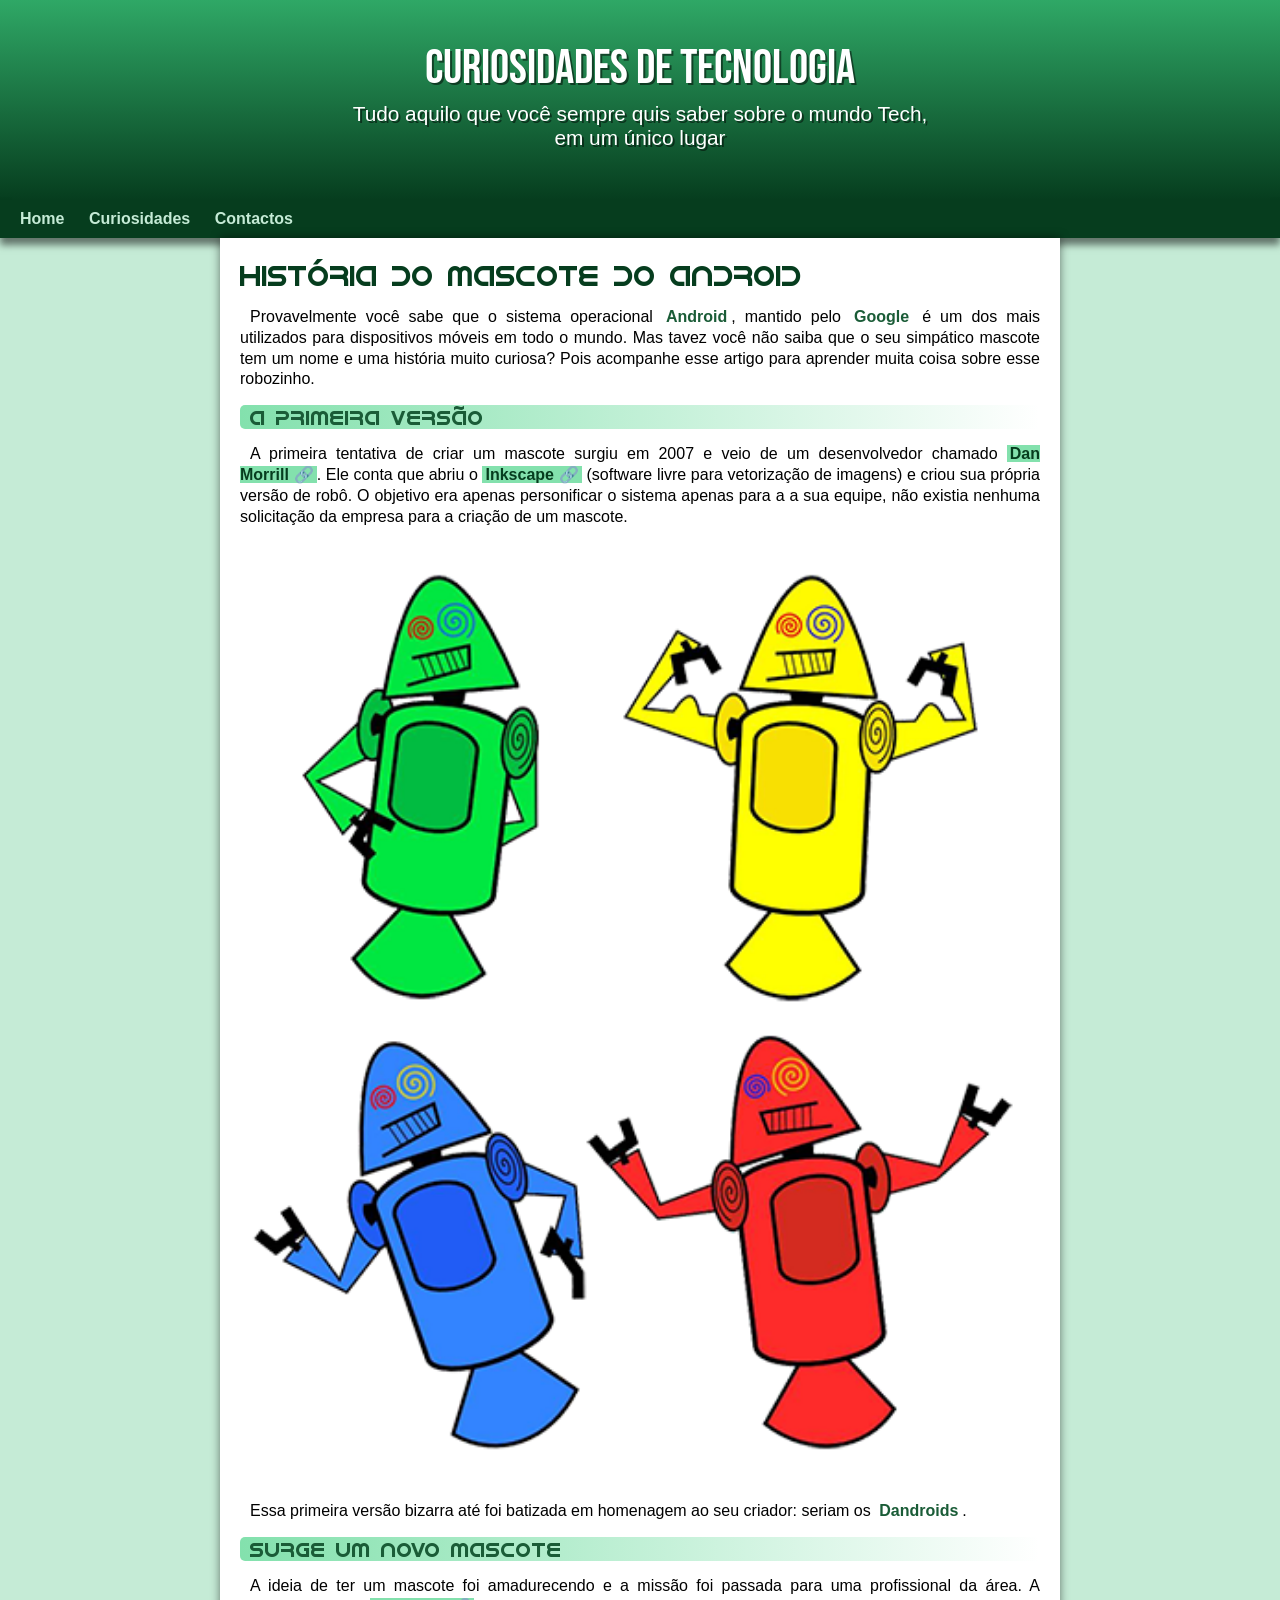
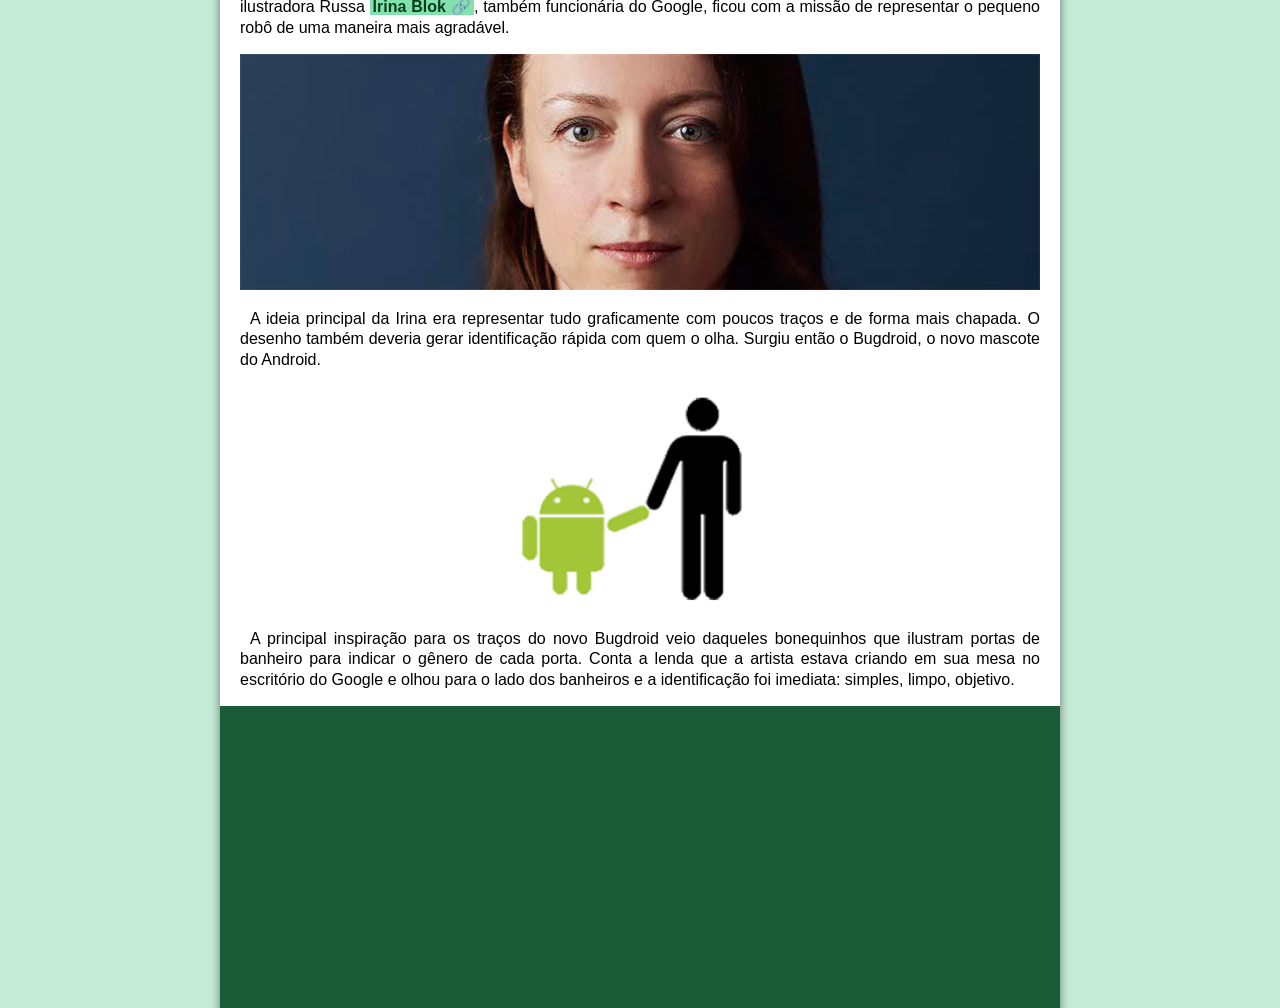
<file: index.html>
<!DOCTYPE html>
<html lang="pt-pt">
<head>
    <meta charset="UTF-8">
    <meta name="viewport" content="width=device-width, initial-scale=1.0">
    <title>Desafio 10a</title>
    <link rel="shortcut icon" href="imagens/favicon.ico" type="image/x-icon">
    <link rel="stylesheet" href="styles/style.css">
</head>
<body>
<header>
    <h1>Curiosidades de Tecnologia</h1>
    <p>Tudo aquilo que você sempre quis saber sobre o mundo Tech, em um único lugar</p>
</header>

<nav>
    <a href="@">Home</a>
    <a href="@">Curiosidades</a>
    <a href="@">Contactos</a>
</nav>

<main>
    <article>
        <h1>História do Mascote do Android</h1>
        
        <p>Provavelmente você sabe que o sistema operacional <strong>Android</strong>, mantido pelo <strong>Google</strong> é um dos mais utilizados para dispositivos móveis em todo o mundo. Mas tavez você não saiba que o seu simpático mascote tem um nome e uma história muito curiosa? Pois acompanhe esse artigo para aprender muita coisa sobre esse robozinho.</p>
        
        <h2>A primeira versão</h2>
        
        <p>A primeira tentativa de criar um mascote surgiu em 2007 e veio de um desenvolvedor chamado <a href="https://androidcommunity.com/dan-morrill-shows-us-the-android-mascot-that-almost-was-20130103/" target="_blank" class="externo">Dan Morrill</a>. Ele conta que abriu o <a href="https://inkscape.org/" target="_blank" class="externo">Inkscape</a> (software livre para vetorização de imagens) e criou sua própria versão de robô. O objetivo era apenas personificar o sistema apenas para a a sua equipe, não existia nenhuma solicitação da empresa para a criação de um mascote.</p>
        
        <picture>
            <source media="(max-width: 800px)" srcset="imagens/dan-droids-pq.png">
            <img src="imagens/dan-droids.png" alt="primeira versao do mascote do Android">
        </picture>
        
        <p>Essa primeira versão bizarra até foi batizada em homenagem ao seu criador: seriam os <strong>Dandroids</strong>.</p>
        
        <h2>Surge um novo mascote</h2>
        
        <p>A ideia de ter um mascote foi amadurecendo e a missão foi passada para uma profissional da área. A ilustradora Russa <a href="https://www.irinablok.com/" target="_blank" class="externo">Irina Blok</a>, também funcionária do Google, ficou com a missão de representar o pequeno robô de uma maneira mais agradável.</p>
        
        <picture>
            <source media="(max-width: 900px)" srcset="imagens/irina-blok-pq.jpg">
            <img src="imagens/irina-blok.jpg" alt="Foto da Irina Block">
        </picture>
        
        <p>A ideia principal da Irina era representar tudo graficamente com poucos traços e de forma mais chapada. O desenho também deveria gerar identificação rápida com quem o olha. Surgiu então o Bugdroid, o novo mascote do Android.</p>
        
        <img class="peq" src="imagens/bugdroid.png" alt="Nova versao do bugdroid">
        
        <p>A principal inspiração para os traços do novo Bugdroid veio daqueles bonequinhos que ilustram portas de banheiro para indicar o gênero de cada porta. Conta a lenda que a artista estava criando em sua mesa no escritório do Google e olhou para o lado dos banheiros e a identificação foi imediata: simples, limpo, objetivo.</p>
        
        <div class="video">
            <iframe width="560" height="315" src="https://www.youtube.com/embed/l2UDgpLz20M?si=ryssCtuKN8Kf0sv9" title="YouTube video player" frameborder="0" allow="accelerometer; autoplay; clipboard-write; encrypted-media; gyroscope; picture-in-picture; web-share" referrerpolicy="strict-origin-when-cross-origin" allowfullscreen></iframe>
        </div>
        
        <aside>
            <h3>Quer aprender mais?</h3>
            
            <p>Outro assunto curioso em relação ao Android é que cada versão sempre foi nomeada em homenagem a um doce, em ordem alfabética a partir da versão 1.5 até a 9.0.</p>
            
            <ul>
                <li>1.5 - <abbr title="Bolo no pote">Cupcake</abbr></li>
                <li>1.6 - <abbr title="Argolas">Donut</abbr></li>
                <li>3.0 - <abbr title="Bomba">Eclair</abbr></li>
                <li>2.2 - <abbr title="Iogurte congelado">Froyo</abbr></li>
                <li>2.3 - <abbr title="Biscoito de gengibre">Gingerbread</abbr></li>
                <li>3.0 - <abbr title="Favo de Mel">Honeycomb</abbr></li>
                <li>4.0 - <abbr title="Sandes de sorvete">Ice Cream Sandwich</abbr></li>
                <li>4.1 - <abbr title="Gomas">Jelly Bean</abbr></li>
                <li>4.4 - <abbr title="Kitkat">KitKat</abbr></li>
                <li>5.0 - <abbr title="Pirolito">Lolipop</abbr></li>
                <li>6.0 - <abbr title="Marshmallow">Marshmallow</abbr></li>
                <li>7.0 - <abbr title="Torrone">Nougat</abbr></li>
                <li>8.0 - <abbr title="Oreo">Oreo</abbr></li>
                <li>9.0 - <abbr title="Torta">Pie</abbr></li>
            </ul>
            
            <p>Infelizmente, o Android Q não existiu, pois o Google resolveu pôr fim a essa divertida prática e começou a usar numerações, o que deu origem ao Android 10.</p>
            
            <p>Acesse aqui o site <a href="https://www.androidauthority.com/history-android-os-name-789433/" target="_blank" class="externo">Android History</a> para conhecer a sequência das versões "adocicadas" e o que cada uma trouxe para o sistema Android.</p>
        </aside>
        
        <p>Então é isso! Espero que você tenha gostado do nosso artigo com essa curiosidade sobre o sistema <strong>Android</strong> e seu simpático mascote.</p>
    </article>
</main>
         
<footer>
    <p>Site criado por <a href="">Orian Yves</a> para o <a href="@">Curso em Video</a>.</p>
</footer>
</body>
</html>
</file>
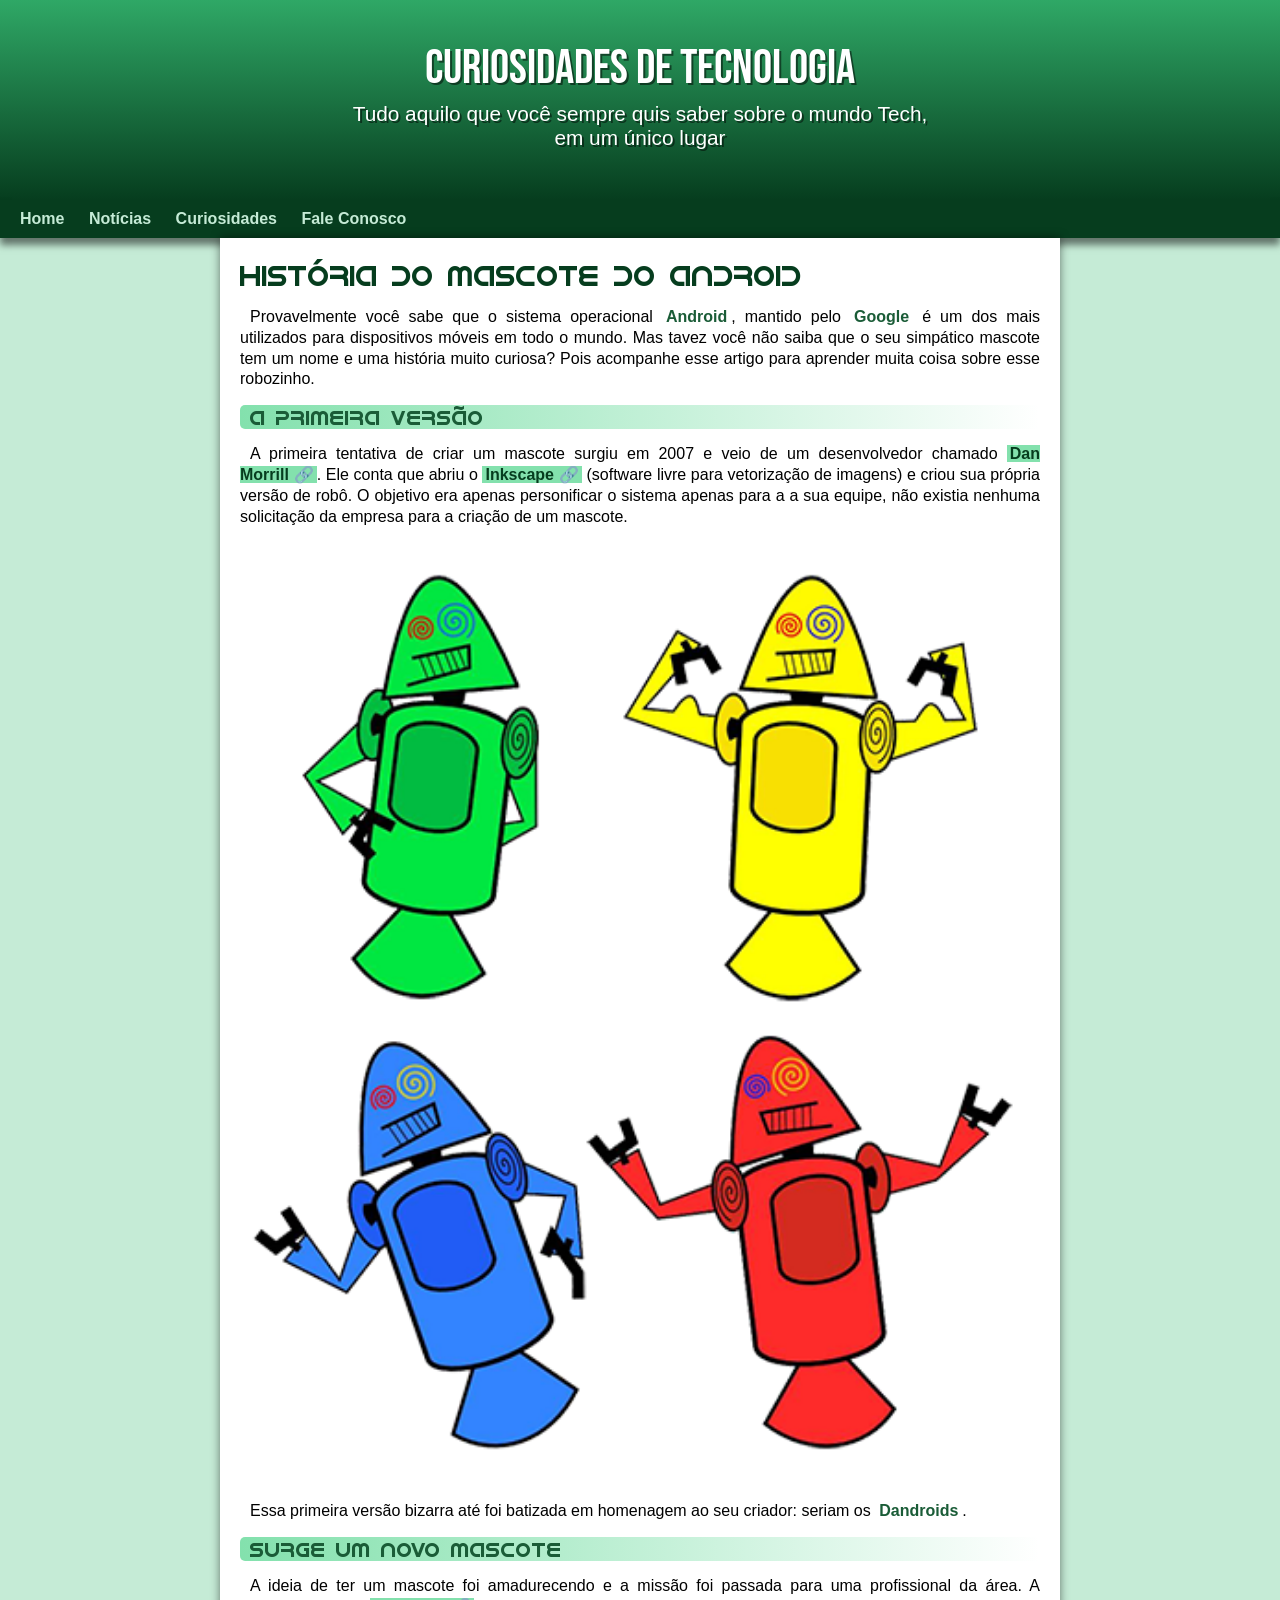
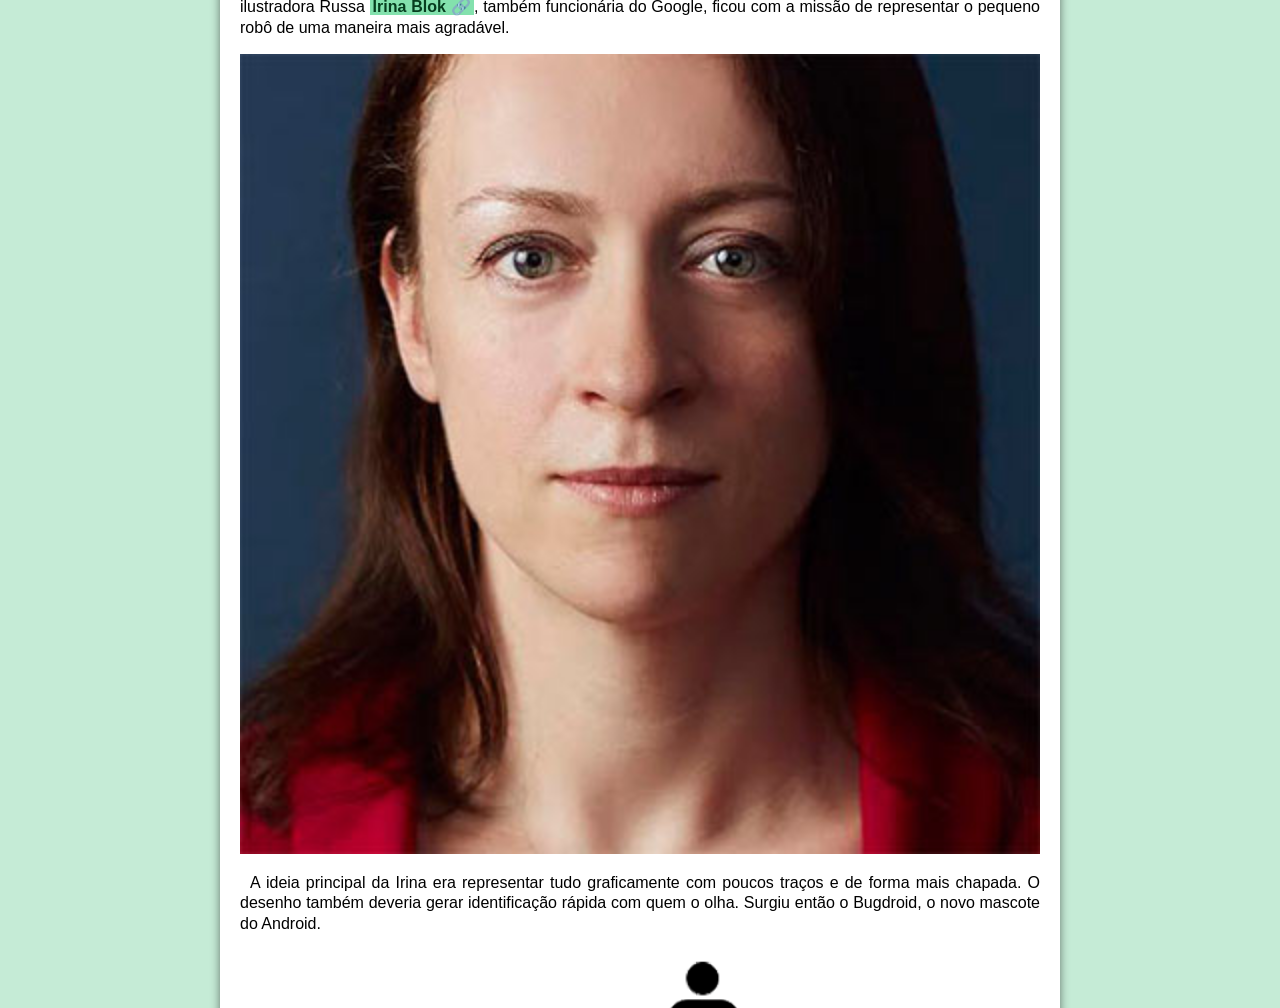
<file: index.html.html>
<!DOCTYPE html>
<html lang="pt-pt">
<head>
    <meta charset="UTF-8">
    <meta name="viewport" content="width=device-width, initial-scale=1.0">
    <title>Desafio 10a</title>
    <link rel="shortcut icon" href="imagens/favicon.ico" type="image/x-icon">
    <link rel="stylesheet" href="styles/style.css">
</head>
<body>
<header>
    <h1>Curiosidades de Tecnologia</h1>
    <p>Tudo aquilo que você sempre quis saber sobre o mundo Tech, em um único lugar</p>
</header>

<nav>
    <a href="@">Home</a>
    <a href="@">Notícias</a>
    <a href="@">Curiosidades</a>
    <a href="@">Fale Conosco</a>
</nav>

<main>
    <article>
        <h1>História do Mascote do Android</h1>
        
        <p>Provavelmente você sabe que o sistema operacional <strong>Android</strong>, mantido pelo <strong>Google</strong> é um dos mais utilizados para dispositivos móveis em todo o mundo. Mas tavez você não saiba que o seu simpático mascote tem um nome e uma história muito curiosa? Pois acompanhe esse artigo para aprender muita coisa sobre esse robozinho.</p>
        
        <h2>A primeira versão</h2>
        
        <p>A primeira tentativa de criar um mascote surgiu em 2007 e veio de um desenvolvedor chamado <a href="https://androidcommunity.com/dan-morrill-shows-us-the-android-mascot-that-almost-was-20130103/" target="_blank" class="externo">Dan Morrill</a>. Ele conta que abriu o <a href="https://inkscape.org/" target="_blank" class="externo">Inkscape</a> (software livre para vetorização de imagens) e criou sua própria versão de robô. O objetivo era apenas personificar o sistema apenas para a a sua equipe, não existia nenhuma solicitação da empresa para a criação de um mascote.</p>
        
        <picture>
            <source media="(max-width: 800px)" srcset="imagens/dan-droids-pq.png">
            <img src="imagens/dan-droids.png" alt="primeira versao do mascote do Android">
        </picture>
        
        <p>Essa primeira versão bizarra até foi batizada em homenagem ao seu criador: seriam os <strong>Dandroids</strong>.</p>
        
        <h2>Surge um novo mascote</h2>
        
        <p>A ideia de ter um mascote foi amadurecendo e a missão foi passada para uma profissional da área. A ilustradora Russa <a href="https://www.irinablok.com/" target="_blank" class="externo">Irina Blok</a>, também funcionária do Google, ficou com a missão de representar o pequeno robô de uma maneira mais agradável.</p>
        
        <picture>
            <source media="(max-width: 900px)" srcset="imagens/irina-blok-pq.jpg">
            <img src="imagens/irina-blok.jpg" alt="Foto da Irina Block">
        </picture>
        
        <p>A ideia principal da Irina era representar tudo graficamente com poucos traços e de forma mais chapada. O desenho também deveria gerar identificação rápida com quem o olha. Surgiu então o Bugdroid, o novo mascote do Android.</p>
        
        <img class="peq" src="imagens/bugdroid.png" alt="Nova versao do bugdroid">
        
        <p>A principal inspiração para os traços do novo Bugdroid veio daqueles bonequinhos que ilustram portas de banheiro para indicar o gênero de cada porta. Conta a lenda que a artista estava criando em sua mesa no escritório do Google e olhou para o lado dos banheiros e a identificação foi imediata: simples, limpo, objetivo.</p>
        
        <div class="video">
            <iframe width="560" height="315" src="https://www.youtube.com/embed/l2UDgpLz20M?si=ryssCtuKN8Kf0sv9" title="YouTube video player" frameborder="0" allow="accelerometer; autoplay; clipboard-write; encrypted-media; gyroscope; picture-in-picture; web-share" referrerpolicy="strict-origin-when-cross-origin" allowfullscreen></iframe>
        </div>
        
        <aside>
            <h3>Quer aprender mais?</h3>
            
            <p>Outro assunto curioso em relação ao Android é que cada versão sempre foi nomeada em homenagem a um doce, em ordem alfabética a partir da versão 1.5 até a 9.0.</p>
            
            <ul>
                <li>1.5 - <abbr title="Bolo no pote">Cupcake</abbr></li>
                <li>1.6 - <abbr title="Argolas">Donut</abbr></li>
                <li>3.0 - <abbr title="Bomba">Eclair</abbr></li>
                <li>2.2 - <abbr title="Iogurte congelado">Froyo</abbr></li>
                <li>2.3 - <abbr title="Biscoito de gengibre">Gingerbread</abbr></li>
                <li>3.0 - <abbr title="Favo de Mel">Honeycomb</abbr></li>
                <li>4.0 - <abbr title="Sandes de sorvete">Ice Cream Sandwich</abbr></li>
                <li>4.1 - <abbr title="Gomas">Jelly Bean</abbr></li>
                <li>4.4 - <abbr title="Kitkat">KitKat</abbr></li>
                <li>5.0 - <abbr title="Pirolito">Lolipop</abbr></li>
                <li>6.0 - <abbr title="Marshmallow">Marshmallow</abbr></li>
                <li>7.0 - <abbr title="Torrone">Nougat</abbr></li>
                <li>8.0 - <abbr title="Oreo">Oreo</abbr></li>
                <li>9.0 - <abbr title="Torta">Pie</abbr></li>
            </ul>
            
            <p>Infelizmente, o Android Q não existiu, pois o Google resolveu pôr fim a essa divertida prática e começou a usar numerações, o que deu origem ao Android 10.</p>
            
            <p>Acesse aqui o site <a href="https://www.androidauthority.com/history-android-os-name-789433/" target="_blank" class="externo">Android History</a> para conhecer a sequência das versões "adocicadas" e o que cada uma trouxe para o sistema Android.</p>
        </aside>
        
        <p>Então é isso! Espero que você tenha gostado do nosso artigo com essa curiosidade sobre o sistema <strong>Android</strong> e seu simpático mascote.</p>
    </article>
</main>
         
<footer>
    <p>Site criado por <a href="">Orian Yves</a> para o <a href="@">Curso em Video</a>.</p>
</footer>
</body>
</html>
</file>
<file: styles/style.css>
@charset "UTF-8";


@import url('https://fonts.googleapis.com/css2?family=Bebas+Neue&display=swap');

@font-face{
    font-family: 'droid';
    src: url(../fontes/idroid.otf) format('opentype');
    font-weight: normal;
    font-style: normal;
}

:root{
   --cor00: #c5ebd6;
   --cor01: #83e1ad;
   --cor02: #3ddc84;
   --cor03: #2fa866;
   --cor04: #1a5c37;
   --cor05: #063d1e;

   --fonte-padrao: Arial, Verdana, sans-serif;
   --fonte-destque: "Bebas Neue", cursive;
   --fonte-android: "droid", cursive;
}

*{
    margin: 0px;
    padding: 0px;
}


body{
    background-color: #c5ebd6;
    font-family: var(--fonte-padrao);
}

a.externo::after{
    content: '\00A0\1F517';
}

header{
    background-image: linear-gradient(to bottom, var(--cor03), var(--cor05));
    min-height: 150px;
    text-align: center;
    padding-top: 40px;
}
header>h1{
    color: white;
    font-family: var(--fonte-destque);
    margin-bottom: 5px;
    font-size: 3em;
    text-shadow: 2px 2px 0px rgba(0, 0, 0, 0.5);
    font-weight: normal;
}
header>p{
    color: white;
    font-family: var(--fonte-padrao);
    max-width: 600px;
    margin: auto;
    font-size: 1.3em;
    padding-left: 10px;
    padding-right: 10px;
    text-shadow: 2px 2px 0px rgba(0, 0, 0, 0.5);
    padding-bottom: 50px;
}

nav{
    background-color: var(--cor05);
    padding: 10px;
    box-shadow: 0px 7px 7px rgba(0, 0, 0, 0.5);
}
nav >a{
    color: var(--cor00);
    padding: 10px;
    text-decoration: none;
    font-weight: bold;
    transition-duration: .5s;
}
nav>a:hover{
    background-color: var(--cor03);
    color: var(--cor05);
    border-radius: 3px;
}

main{
    background-color: white;
    min-width: 300px;
    max-width: 800px;
    margin: auto;
    margin-bottom: 20px;
    padding: 20px;
    box-shadow: 0px 0px 10px rgba(0, 0, 0, 0.5);
    border-bottom-left-radius: 10px;
    border-bottom-right-radius: 10px;
}

main img{
    width: 100%;
}
main img.peq{
    max-width: 350px;
    display: block;
    margin: auto;
}

main h1{
    color: var(--cor05);
    font-family: var(--fonte-android);
    font-weight: normal;
    font-size: 1.8em;
}

main h2{
    font-family: var(--fonte-android);
    font-size: 1.3em;
    color: var(--cor04);
    background-image: linear-gradient(to right, var(--cor01), transparent );
    text-indent: 10px;
    border-radius: 5px ;
    font-weight: normal;
}

main p{
    margin: 15px 0px;
    text-align: justify;
    text-indent: 10px;
    font-size: 1em;
    line-height: 1.3em;
}

main strong{
    color: var(--cor04);
    font-weight: bold;
    padding: 0px 4px;
}

main a{
    text-decoration: none;
    font-weight: bold;
    color: var(--cor05);
    background-color: var(--cor01);
    padding: 0px 3px;
}

main a:hover{
    color: var(--cor03);
    text-decoration: underline;
}

div.video{
    background-color: var(--cor04);
    margin: 0px -20px 30px -20px;
    padding: 20px;
    padding-bottom: 50%;
    position: relative;
}

div.video > iframe{
    position: absolute;
    top: 5%;
    left: 5%;
    width: 90%;
    height: 90%;
}

aside{
    background-color: var(--cor01);
    padding: 10px;
    border-radius: 10px;
    box-shadow: 3px 3px 8px rgba(0, 0, 0, 0.466);
}
aside h3{
    background-color: var(--cor04);
    color: white;
    margin: -10px -10px 0px -10px;
    padding: 8px;
    border-radius: 10px 10px 0px 0px;

}
aside ul{
    list-style-position: inside;
    list-style-type: '\2714\00A0\00A0';
    column-count: 2;

}

footer{
    background-color: var(--cor05);
    color: white;
    text-align: center;
    font-size: 1em;
    padding: 8px;
}
footer a {
    text-decoration: none;
    color: var(--cor03);
}
footer a:hover{
    text-decoration: underline;
    color: var(--cor00);
}
</file>
